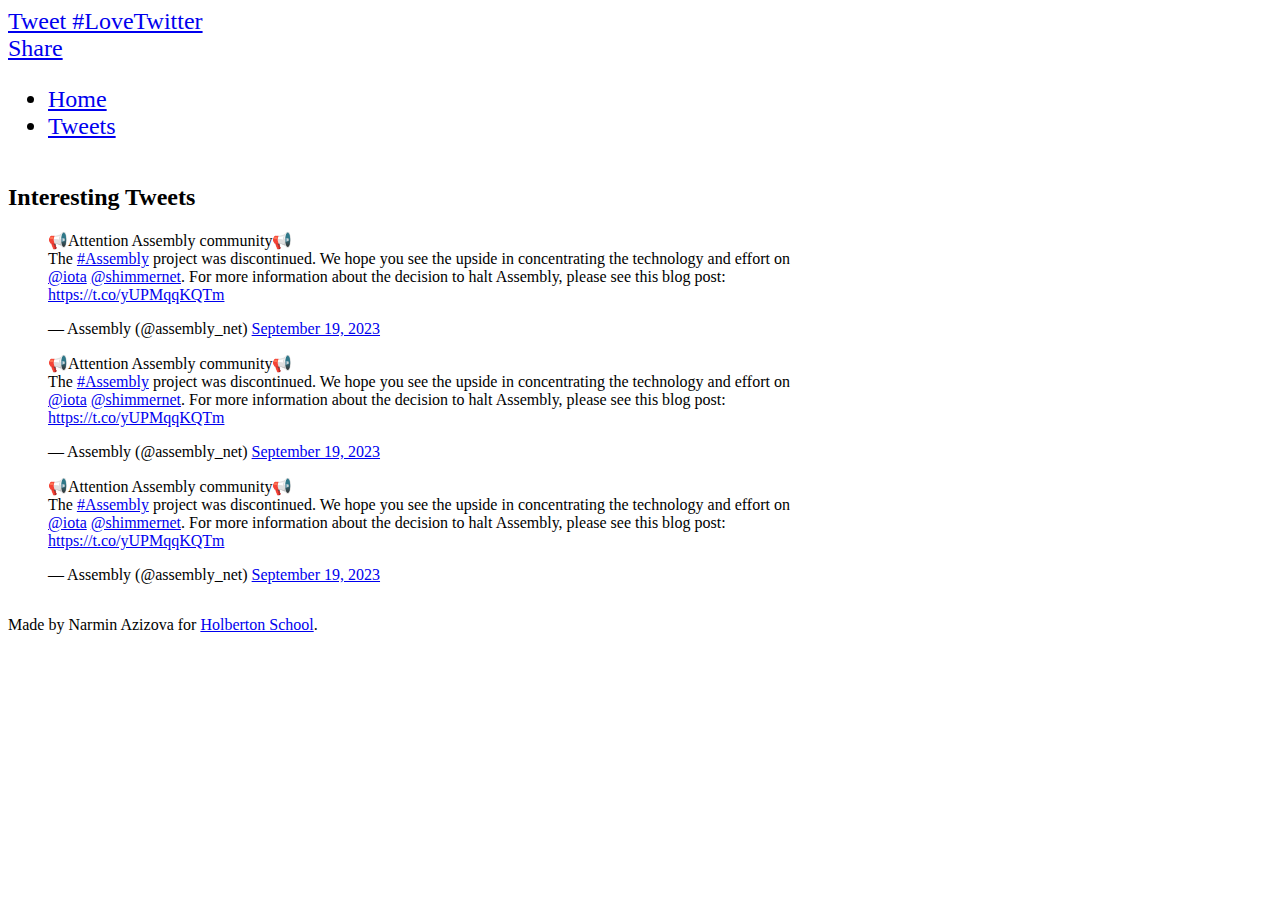
<file: tweets.html>
<!DOCTYPE html> 
<html>
    <head>
        <title>My portfolio</title>
        <link href="https://apply.holbertonschool.com/level2/school.css" rel="stylesheet">
        <link href="styles.css" rel="stylesheet">
        <script src="behavior.js"></script>
        <meta charset="UTF-8">
        <meta name="viewport" content="width=device-width, initial-scale=1.0">
        <title>Interesting Tweets</title>
        <script async src="https://platform.twitter.com/widgets.js" charset="utf-8"></script>
        <script async defer crossorigin="anonymous" src="https://connect.facebook.net/en_US/sdk.js#xfbml=1&version=v18.0" nonce="YZg0WoMW"></script>

    </head>
    
    <body>
        <header>
            <div class="right">
                <a href="https://twitter.com/intent/tweet?button_hashtag=LoveTwitter&ref_src=twsrc%5Etfw" class="twitter-hashtag-button" data-show-count="false">Tweet #LoveTwitter</a><script async src="https://platform.twitter.com/widgets.js" charset="utf-8"></script>
                <div class="fb-share-button" data-href="http://15.237.83.130/tweets.html" data-layout="" data-size=""><a target="_blank" href="https://www.facebook.com/sharer/sharer.php?u=http%3A%2F%2F13.38.65.203%2F&amp;src=sdkpreparse" class="fb-xfbml-parse-ignore">Share</a></div>

            </div>

            <ul>
                <li><a href="index.html">Home</a></li>
                <li><a href="tweets.html">Tweets</a></li>
            </ul>
        </header>
<!--        <h2>Tweet Page</h2>-->
        <main>
            <article>
                <h2>Interesting Tweets</h2>

                <blockquote class="twitter-tweet"><p lang="en" dir="ltr">📢Attention Assembly community📢<br>The <a href="https://twitter.com/hashtag/Assembly?src=hash&amp;ref_src=twsrc%5Etfw">#Assembly</a> project was discontinued. We hope you see the upside in concentrating the technology and effort on <a href="https://twitter.com/iota?ref_src=twsrc%5Etfw">@iota</a> <a href="https://twitter.com/shimmernet?ref_src=twsrc%5Etfw">@shimmernet</a>. For more information about the decision to halt Assembly, please see this blog post: <a href="https://t.co/yUPMqqKQTm">https://t.co/yUPMqqKQTm</a></p>&mdash; Assembly (@assembly_net) <a href="https://twitter.com/assembly_net/status/1704118636061880631?ref_src=twsrc%5Etfw">September 19, 2023</a></blockquote> <script async src="https://platform.twitter.com/widgets.js" charset="utf-8"></script>
                <blockquote class="twitter-tweet"><p lang="en" dir="ltr">📢Attention Assembly community📢<br>The <a href="https://twitter.com/hashtag/Assembly?src=hash&amp;ref_src=twsrc%5Etfw">#Assembly</a> project was discontinued. We hope you see the upside in concentrating the technology and effort on <a href="https://twitter.com/iota?ref_src=twsrc%5Etfw">@iota</a> <a href="https://twitter.com/shimmernet?ref_src=twsrc%5Etfw">@shimmernet</a>. For more information about the decision to halt Assembly, please see this blog post: <a href="https://t.co/yUPMqqKQTm">https://t.co/yUPMqqKQTm</a></p>&mdash; Assembly (@assembly_net) <a href="https://twitter.com/assembly_net/status/1704118636061880631?ref_src=twsrc%5Etfw">September 19, 2023</a></blockquote> <script async src="https://platform.twitter.com/widgets.js" charset="utf-8"></script>
                <blockquote class="twitter-tweet"><p lang="en" dir="ltr">📢Attention Assembly community📢<br>The <a href="https://twitter.com/hashtag/Assembly?src=hash&amp;ref_src=twsrc%5Etfw">#Assembly</a> project was discontinued. We hope you see the upside in concentrating the technology and effort on <a href="https://twitter.com/iota?ref_src=twsrc%5Etfw">@iota</a> <a href="https://twitter.com/shimmernet?ref_src=twsrc%5Etfw">@shimmernet</a>. For more information about the decision to halt Assembly, please see this blog post: <a href="https://t.co/yUPMqqKQTm">https://t.co/yUPMqqKQTm</a></p>&mdash; Assembly (@assembly_net) <a href="https://twitter.com/assembly_net/status/1704118636061880631?ref_src=twsrc%5Etfw">September 19, 2023</a></blockquote> <script async src="https://platform.twitter.com/widgets.js" charset="utf-8"></script>
            </article>
            <aside>
                <div id="disqus_thread"></div>
                <script>
                    var disqus_config = function () {
                    this.page.url = window.location.href; 
                    this.page.identifier = 'unique_identifier_for_this_page'; 
                    };

                    (function() { 
                    var d = document, s = d.createElement('script');
                    s.src = 'https://tech-enthusiast.disqus.com/embed.js';
                    s.setAttribute('data-timestamp', +new Date());
                    (d.head || d.body).appendChild(s);
                    })();
                </script>
            </aside>
        </main>

        <footer>
            <p>Made by Narmin Azizova for <a href="https://apply.holbertonschool.com" target="_blank">Holberton School</a>.</p>
        </footer>
        
    </body>
</html>
</file>
<file: styles.css>
body {
    flex-direction: column;
    align-items: center;
    justify-content: center;
}

header {
    font-size: 24px;
}

main {
    display: flex;
    flex-wrap: wrap;
    flex-direction: row;
    flex: auto;
}

article {
    flex: 2;
    margin-right: 20px;
    overflow-y: auto
}

aside {
    flex: 1;
    overflow-y: auto
}
</file>
